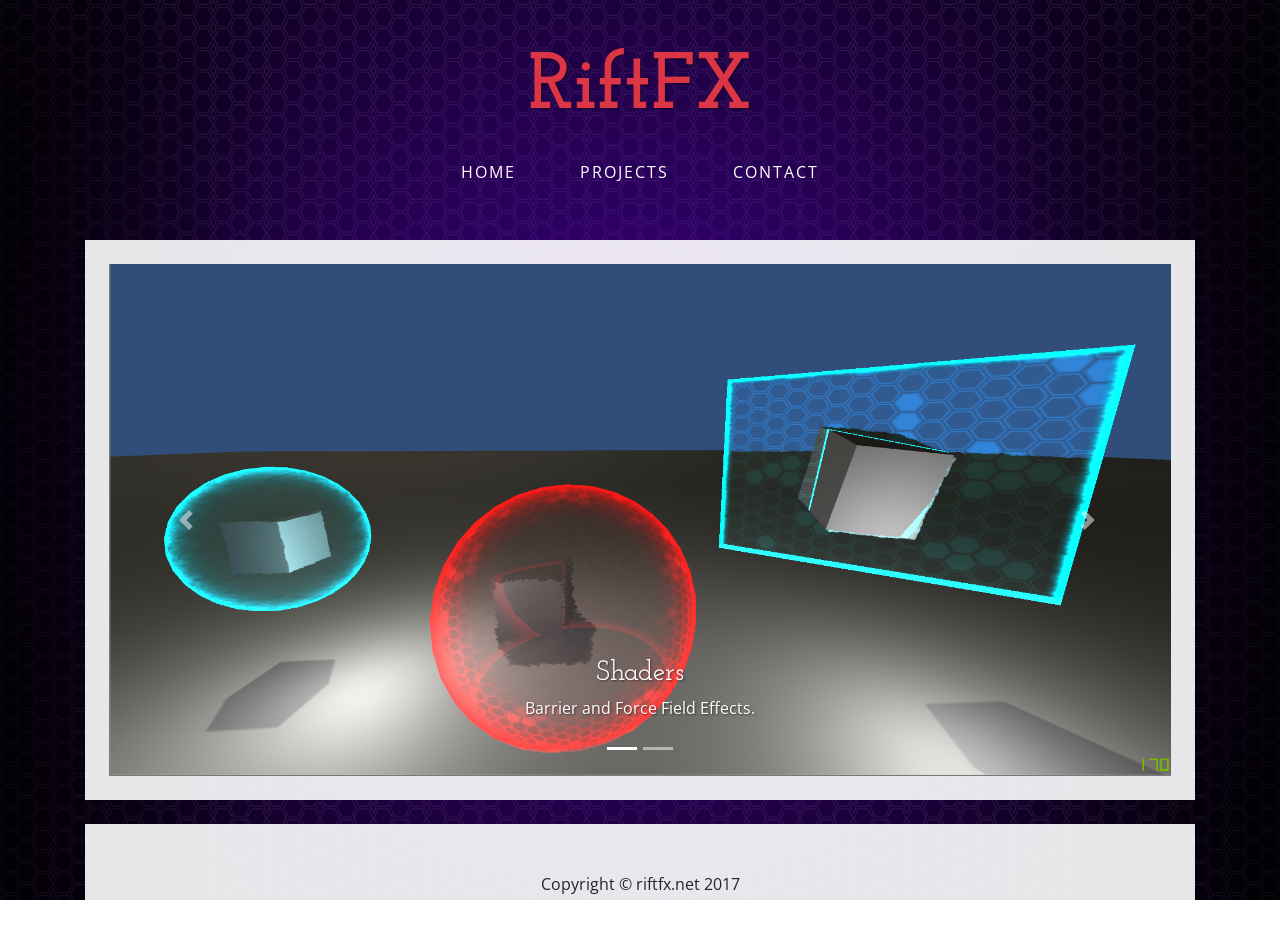
<file: index.html>
<!DOCTYPE html>
<html lang="en">

  <head>

    <meta charset="utf-8">
    <meta name="viewport" content="width=device-width, initial-scale=1, shrink-to-fit=no">
    <meta name="description" content="">
    <meta name="author" content="">

    <title>RiftFX</title>

    <!-- Bootstrap core CSS -->
    <link href="vendor/bootstrap/css/bootstrap.min.css" rel="stylesheet">

    <!-- Custom fonts for this template -->
    <link href="https://fonts.googleapis.com/css?family=Open+Sans:300italic,400italic,600italic,700italic,800italic,400,300,600,700,800" rel="stylesheet" type="text/css">
    <link href="https://fonts.googleapis.com/css?family=Josefin+Slab:100,300,400,600,700,100italic,300italic,400italic,600italic,700italic" rel="stylesheet" type="text/css">

    <!-- Custom styles for this template -->
    <link href="css/business-casual.css" rel="stylesheet">

  </head>

  <body>

    <div class="text-danger tagline-upper text-center text-heading text-shadow text-danger mt-5 d-none d-lg-block">RiftFX</div>

    <!-- Navigation -->
    <nav class="navbar navbar-expand-lg navbar-light bg-black py-lg-4">
      <div class="container">
        <a class="navbar-brand text-uppercase text-expanded font-weight-bold d-lg-none" href="#">Start Bootstrap</a>
        <button class="navbar-toggler" type="button" data-toggle="collapse" data-target="#navbarResponsive" aria-controls="navbarResponsive" aria-expanded="false" aria-label="Toggle navigation">
          <span class="navbar-toggler-icon"></span>
        </button>
        <div class="collapse navbar-collapse" id="navbarResponsive">
          <ul class="navbar-nav mx-auto">
            <li class="nav-item active px-lg-4">
              <a class="nav-link text-uppercase text-expanded text-white" href="index.html">Home
                <span class="sr-only">(current)</span>
              </a>
            </li>
            <li class="nav-item px-lg-4">
              <a class="nav-link text-uppercase text-expanded text-white" href="projects.html">Projects</a>
            </li>            
            <li class="nav-item px-lg-4">
              <a class="nav-link text-uppercase text-expanded text-white" href="contact.html">Contact</a>
            </li>
          </ul>
        </div>
      </div>
    </nav>

    <div class="container">

      <div class="bg-faded p-4 my-4">
        <!-- Image Carousel -->
        <div id="carouselExampleIndicators" class="carousel slide" data-interval="false" data-ride="carousel">
          <ol class="carousel-indicators">
            <li data-target="#carouselExampleIndicators" data-slide-to="0" class="active"></li>
            <li data-target="#carouselExampleIndicators" data-slide-to="1"></li>
            <!--<li data-target="#carouselExampleIndicators" data-slide-to="2"></li>-->
          </ol>
          <div class="carousel-inner" role="listbox">
            <div class="carousel-item active">
              <img class="d-block img-fluid w-100" src="img/demo.png" alt="">
              <div class="carousel-caption d-none d-md-block">
                <h3 class="text-shadow">Shaders</h3>
                <p class="text-shadow">Barrier and Force Field Effects.</p>
              </div>
            </div>
            <div class="carousel-item">
				<!-- 16:9 aspect ratio -->
				<div class="embed-responsive embed-responsive-16by9">
					<iframe class="embed-responsive-item" src="//www.youtube.com/embed/CWp0jQZrzZA"></iframe>
				</div>
            </div>
            <!--<div class="carousel-item">
              <img class="d-block img-fluid w-100" src="img/slide-3.jpg" alt="">
              <div class="carousel-caption d-none d-md-block">
                <h3 class="text-shadow">Third Slide</h3>
                <p class="text-shadow">This is the caption for the third slide.</p>
              </div>
            </div>-->
          </div>
          <a class="carousel-control-prev" href="#carouselExampleIndicators" role="button" data-slide="prev">
            <span class="carousel-control-prev-icon" aria-hidden="true"></span>
            <span class="sr-only">Previous</span>
          </a>
          <a class="carousel-control-next" href="#carouselExampleIndicators" role="button" data-slide="next">
            <span class="carousel-control-next-icon" aria-hidden="true"></span>
            <span class="sr-only">Next</span>
          </a>
        </div>
      </div>

   
    <!-- /.container -->

    <footer class="bg-faded text-center py-5">
      <div class="container">
        <p class="m-0">Copyright &copy; riftfx.net 2017</p>
      </div>
    </footer>

    <!-- Bootstrap core JavaScript -->
    <script src="vendor/jquery/jquery.min.js"></script>
    <script src="vendor/popper/popper.min.js"></script>
    <script src="vendor/bootstrap/js/bootstrap.min.js"></script>

  </body>

</html>
</file>
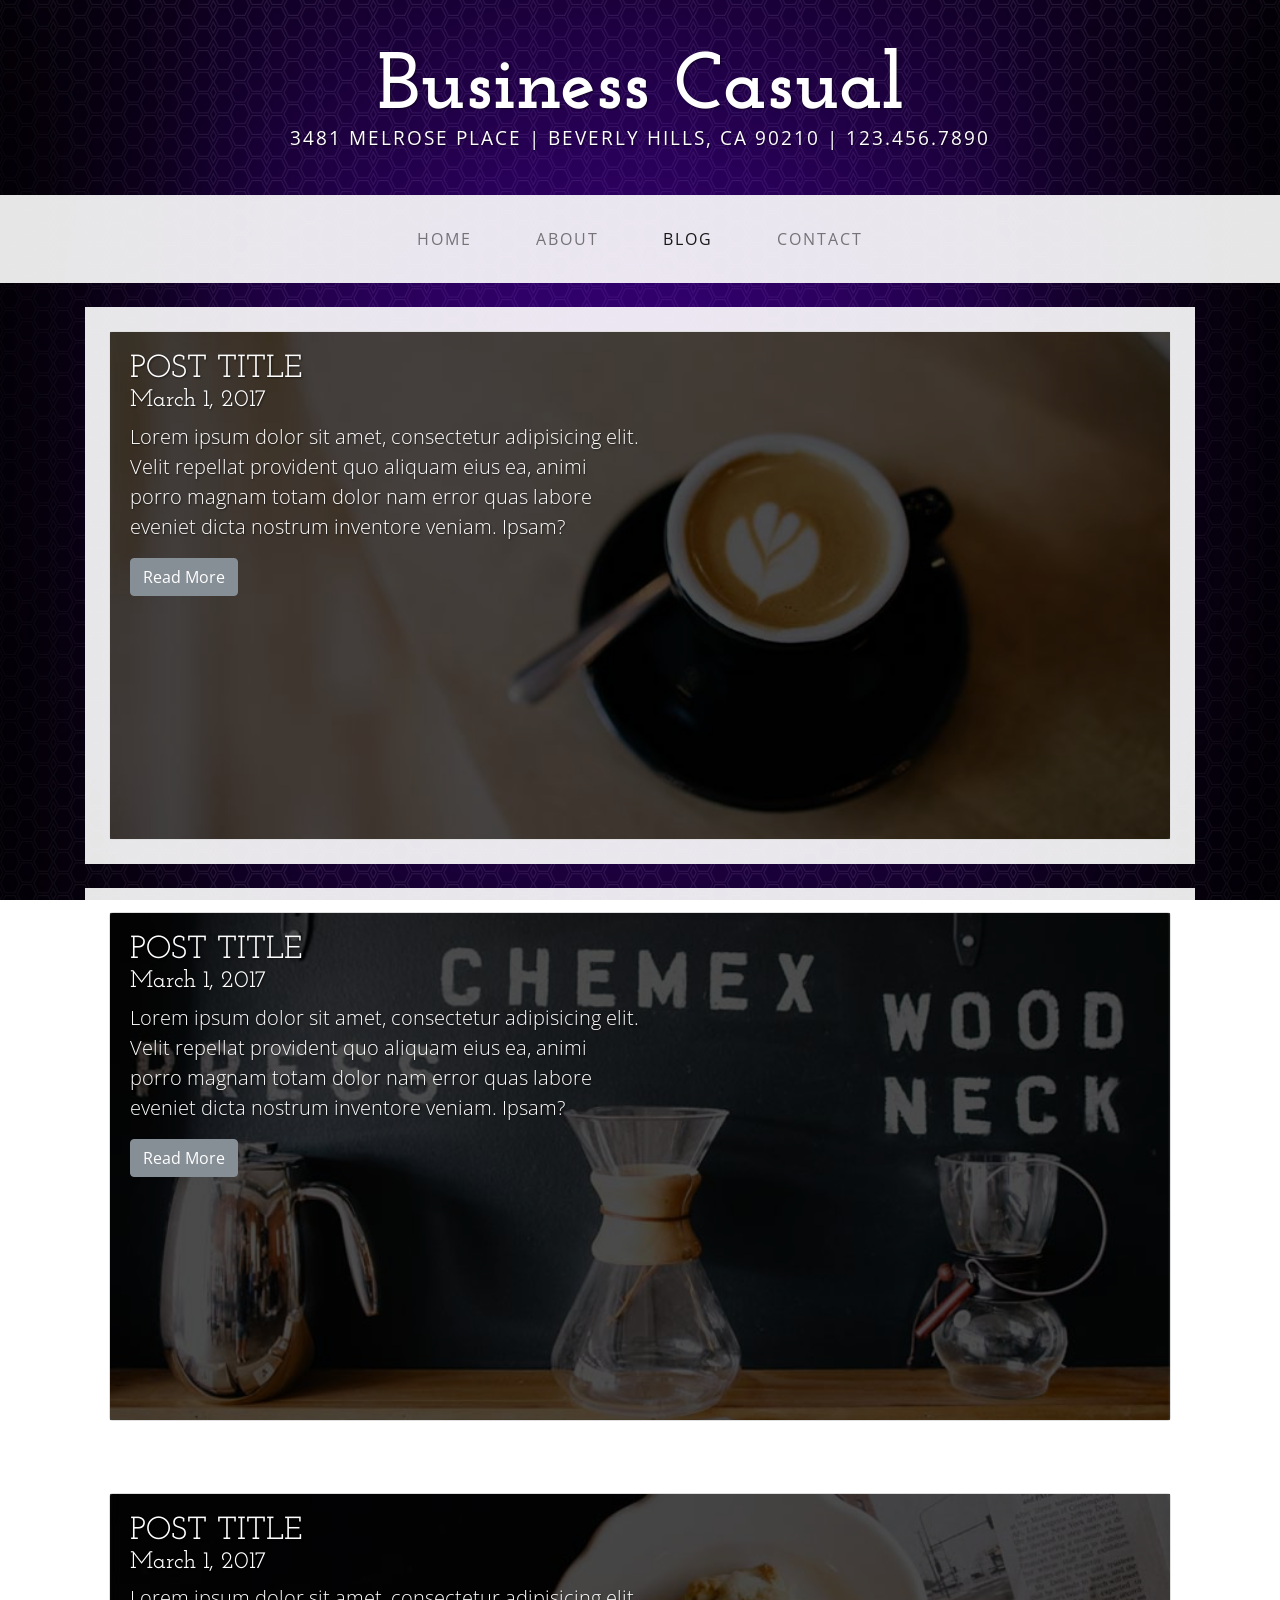
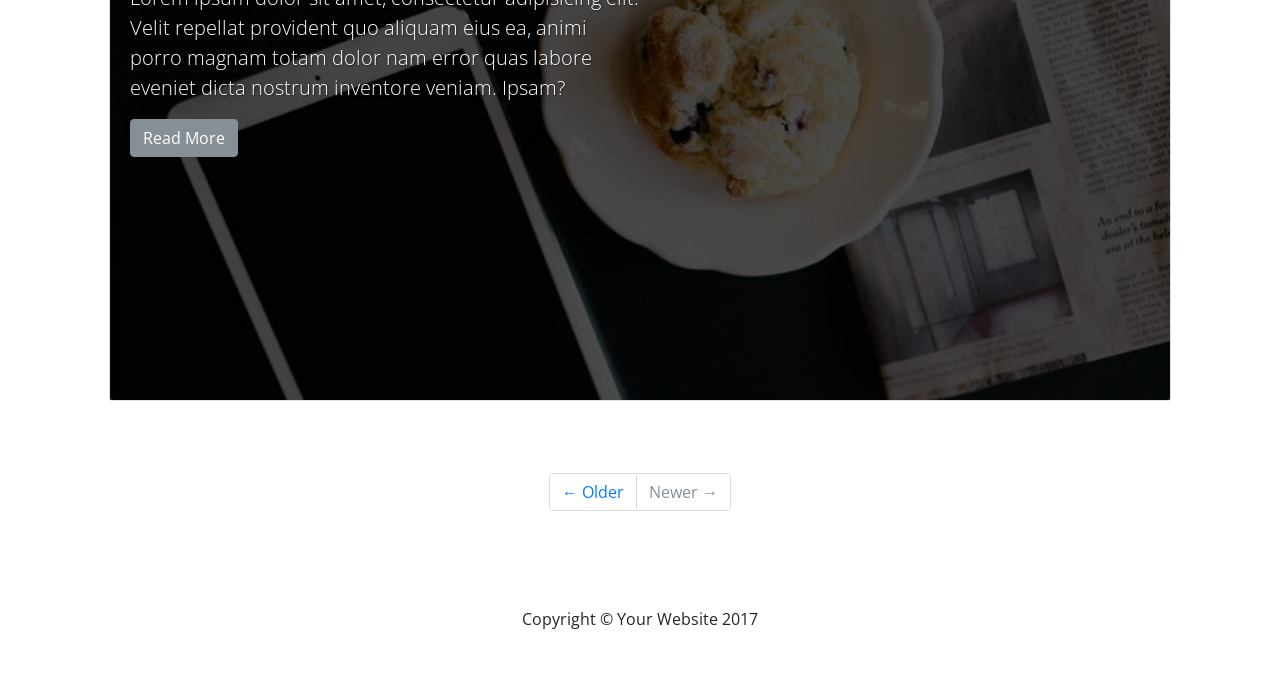
<file: blog.html>
<!DOCTYPE html>
<html lang="en">

  <head>

    <meta charset="utf-8">
    <meta name="viewport" content="width=device-width, initial-scale=1, shrink-to-fit=no">
    <meta name="description" content="">
    <meta name="author" content="">

    <title>Business Casual - Start Bootstrap Theme</title>

    <!-- Bootstrap core CSS -->
    <link href="vendor/bootstrap/css/bootstrap.min.css" rel="stylesheet">

    <!-- Custom fonts for this template -->
    <link href="https://fonts.googleapis.com/css?family=Open+Sans:300italic,400italic,600italic,700italic,800italic,400,300,600,700,800" rel="stylesheet" type="text/css">
    <link href="https://fonts.googleapis.com/css?family=Josefin+Slab:100,300,400,600,700,100italic,300italic,400italic,600italic,700italic" rel="stylesheet" type="text/css">

    <!-- Custom styles for this template -->
    <link href="css/business-casual.css" rel="stylesheet">

  </head>

  <body>

    <div class="tagline-upper text-center text-heading text-shadow text-white mt-5 d-none d-lg-block">Business Casual</div>
    <div class="tagline-lower text-center text-expanded text-shadow text-uppercase text-white mb-5 d-none d-lg-block">3481 Melrose Place | Beverly Hills, CA 90210 | 123.456.7890</div>

    <!-- Navigation -->
    <nav class="navbar navbar-expand-lg navbar-light bg-faded py-lg-4">
      <div class="container">
        <a class="navbar-brand text-uppercase text-expanded font-weight-bold d-lg-none" href="#">Start Bootstrap</a>
        <button class="navbar-toggler" type="button" data-toggle="collapse" data-target="#navbarResponsive" aria-controls="navbarResponsive" aria-expanded="false" aria-label="Toggle navigation">
          <span class="navbar-toggler-icon"></span>
        </button>
        <div class="collapse navbar-collapse" id="navbarResponsive">
          <ul class="navbar-nav mx-auto">
            <li class="nav-item px-lg-4">
              <a class="nav-link text-uppercase text-expanded" href="index.html">Home
                <span class="sr-only">(current)</span>
              </a>
            </li>
            <li class="nav-item px-lg-4">
              <a class="nav-link text-uppercase text-expanded" href="about.html">About</a>
            </li>
            <li class="nav-item active px-lg-4">
              <a class="nav-link text-uppercase text-expanded" href="blog.html">Blog</a>
            </li>
            <li class="nav-item px-lg-4">
              <a class="nav-link text-uppercase text-expanded" href="contact.html">Contact</a>
            </li>
          </ul>
        </div>
      </div>
    </nav>

    <div class="container">

      <div class="bg-faded p-4 my-4">
        <div class="card card-inverse">
          <img class="card-img img-fluid w-100" src="img/slide-1.jpg" alt="">
          <div class="card-img-overlay bg-overlay">
            <h2 class="card-title text-shadow text-white text-uppercase mb-0">Post Title</h2>
            <h4 class="text-shadow text-white">March 1, 2017</h4>
            <p class="lead card-text text-shadow text-white w-50 d-none d-lg-block">Lorem ipsum dolor sit amet, consectetur adipisicing elit. Velit repellat provident quo aliquam eius ea, animi porro magnam totam dolor nam error quas labore eveniet dicta nostrum inventore veniam. Ipsam?</p>
            <a href="#" class="btn btn-secondary">Read More</a>
          </div>
        </div>
      </div>

      <div class="bg-faded p-4 my-4">
        <div class="card card-inverse">
          <img class="card-img img-fluid w-100" src="img/slide-2.jpg" alt="">
          <div class="card-img-overlay bg-overlay">
            <h2 class="card-title text-shadow text-white text-uppercase mb-0">Post Title</h2>
            <h4 class="text-shadow text-white">March 1, 2017</h4>
            <p class="lead card-text text-shadow text-white w-50 d-none d-lg-block">Lorem ipsum dolor sit amet, consectetur adipisicing elit. Velit repellat provident quo aliquam eius ea, animi porro magnam totam dolor nam error quas labore eveniet dicta nostrum inventore veniam. Ipsam?</p>
            <a href="#" class="btn btn-secondary">Read More</a>
          </div>
        </div>
      </div>

      <div class="bg-faded p-4 my-4">
        <div class="card card-inverse">
          <img class="card-img img-fluid w-100" src="img/slide-3.jpg" alt="">
          <div class="card-img-overlay bg-overlay">
            <h2 class="card-title text-shadow text-white text-uppercase mb-0">Post Title</h2>
            <h4 class="text-shadow text-white">March 1, 2017</h4>
            <p class="lead card-text text-shadow text-white w-50 d-none d-lg-block">Lorem ipsum dolor sit amet, consectetur adipisicing elit. Velit repellat provident quo aliquam eius ea, animi porro magnam totam dolor nam error quas labore eveniet dicta nostrum inventore veniam. Ipsam?</p>
            <a href="#" class="btn btn-secondary">Read More</a>
          </div>
        </div>
      </div>

      <!-- Pagination -->
      <div class="bg-faded p-4 my-4">
        <ul class="pagination justify-content-center mb-0">
          <li class="page-item">
            <a class="page-link" href="#">&larr; Older</a>
          </li>
          <li class="page-item disabled">
            <a class="page-link" href="#">Newer &rarr;</a>
          </li>
        </ul>
      </div>

    </div>
    <!-- /.container -->

    <footer class="bg-faded text-center py-5">
      <div class="container">
        <p class="m-0">Copyright &copy; Your Website 2017</p>
      </div>
    </footer>

    <!-- Bootstrap core JavaScript -->
    <script src="vendor/jquery/jquery.min.js"></script>
    <script src="vendor/popper/popper.min.js"></script>
    <script src="vendor/bootstrap/js/bootstrap.min.js"></script>

  </body>

</html>
</file>
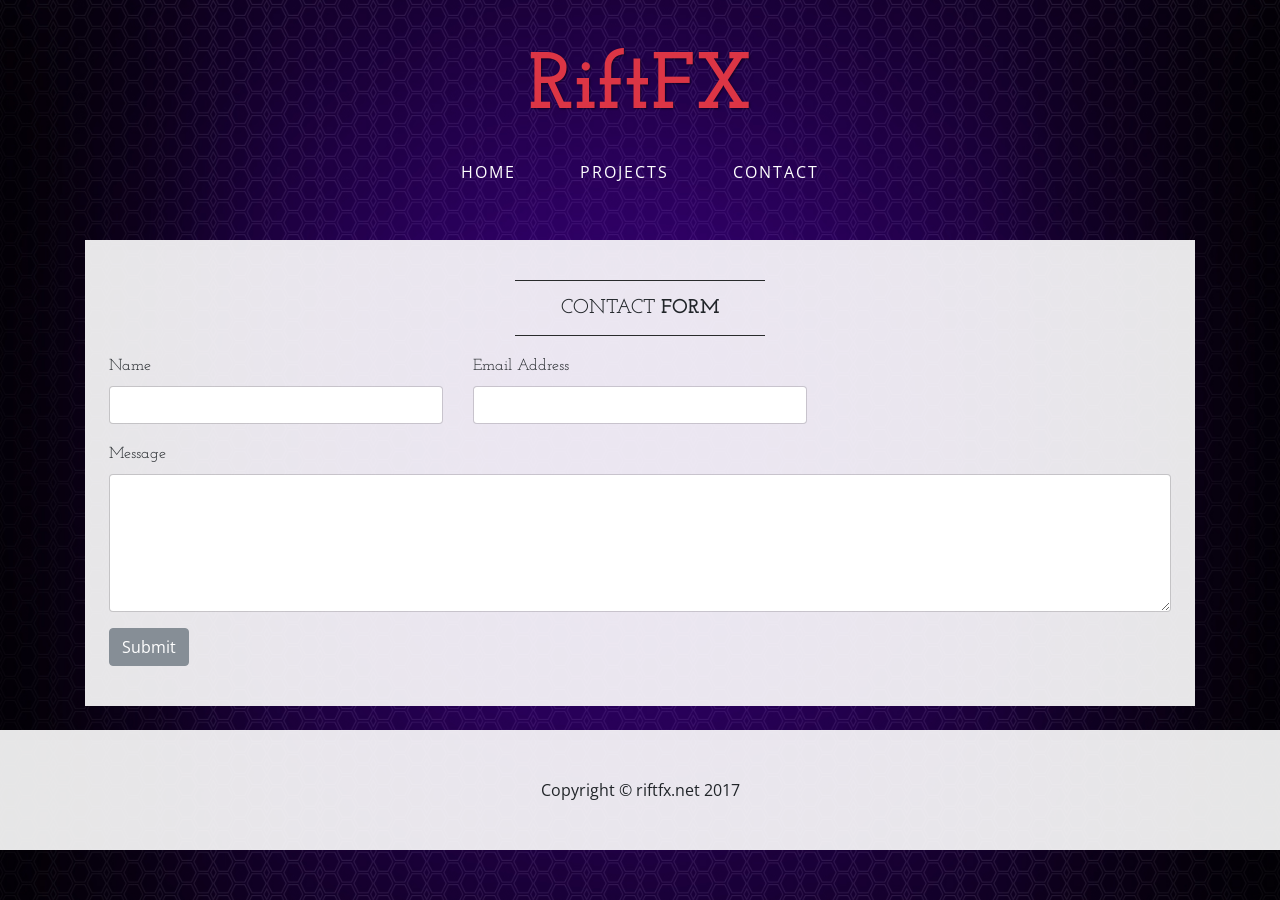
<file: contact.html>
<!DOCTYPE html>
<html lang="en">

  <head>

    <meta charset="utf-8">
    <meta name="viewport" content="width=device-width, initial-scale=1, shrink-to-fit=no">
    <meta name="description" content="">
    <meta name="author" content="">

    <title>RiftFX - Contact</title>

    <!-- Bootstrap core CSS -->
    <link href="vendor/bootstrap/css/bootstrap.min.css" rel="stylesheet">

    <!-- Custom fonts for this template -->
    <link href="https://fonts.googleapis.com/css?family=Open+Sans:300italic,400italic,600italic,700italic,800italic,400,300,600,700,800" rel="stylesheet" type="text/css">
    <link href="https://fonts.googleapis.com/css?family=Josefin+Slab:100,300,400,600,700,100italic,300italic,400italic,600italic,700italic" rel="stylesheet" type="text/css">

    <!-- Custom styles for this template -->
    <link href="css/business-casual.css" rel="stylesheet">

  </head>

  <body>

    <div class="text-danger tagline-upper text-center text-heading text-shadow text-white mt-5 d-none d-lg-block">RiftFX</div>

    <!-- Navigation -->
    <nav class="navbar navbar-expand-lg navbar-light bg-black py-lg-4">
      <div class="container">
        <a class="navbar-brand text-uppercase text-expanded font-weight-bold d-lg-none" href="#">Start Bootstrap</a>
        <button class="navbar-toggler" type="button" data-toggle="collapse" data-target="#navbarResponsive" aria-controls="navbarResponsive" aria-expanded="false" aria-label="Toggle navigation">
          <span class="navbar-toggler-icon"></span>
        </button>
        <div class="collapse navbar-collapse" id="navbarResponsive">
          <ul class="navbar-nav mx-auto">
            <li class="nav-item px-lg-4">
              <a class="nav-link text-uppercase text-white text-expanded" href="index.html">Home
                <span class="sr-only">(current)</span>
              </a>
            </li>
            <li class="nav-item px-lg-4">
              <a class="nav-link text-uppercase text-white text-expanded" href="projects.html">Projects</a>
            </li>            
            <li class="nav-item active px-lg-4">
              <a class="nav-link text-uppercase text-white text-expanded" href="contact.html">Contact</a>
            </li>
          </ul>
        </div>
      </div>
    </nav>

    <div class="container">
      
      <div class="bg-faded p-4 my-4">
        <hr class="divider">
        <h2 class="text-center text-lg text-uppercase my-0">Contact
          <strong>Form</strong>
        </h2>
        <hr class="divider">
        <form action="https://formspree.io/riftfx.contact@gmail.com" method="POST">
          <div class="row">
            <div class="form-group col-lg-4">
              <label for="name" class="text-heading">Name</label>
              <input type="text" name="name" class="form-control">
            </div>
            <div class="form-group col-lg-4">
              <label for="email" class="text-heading">Email Address</label>
              <input type="email" name="_replyto" class="form-control">
            </div>
            <div class="clearfix"></div>
            <div class="form-group col-lg-12">
              <label for="message" class="text-heading">Message</label>
              <textarea class="form-control"  name="body" rows="6"></textarea>
            </div>
            <div class="form-group col-lg-12">
				<input type="submit" value="Submit" class="btn btn-secondary">

            </div>
          </div>
        </form>
      </div>

    </div>
    <!-- /.container -->

    <footer class="bg-faded text-center py-5">
      <div class="container">
        <p class="m-0">Copyright &copy; riftfx.net 2017</p>
      </div>
    </footer>

    <!-- Bootstrap core JavaScript -->
    <script src="vendor/jquery/jquery.min.js"></script>
    <script src="vendor/popper/popper.min.js"></script>
    <script src="vendor/bootstrap/js/bootstrap.min.js"></script>

  </body>

</html>
</file>
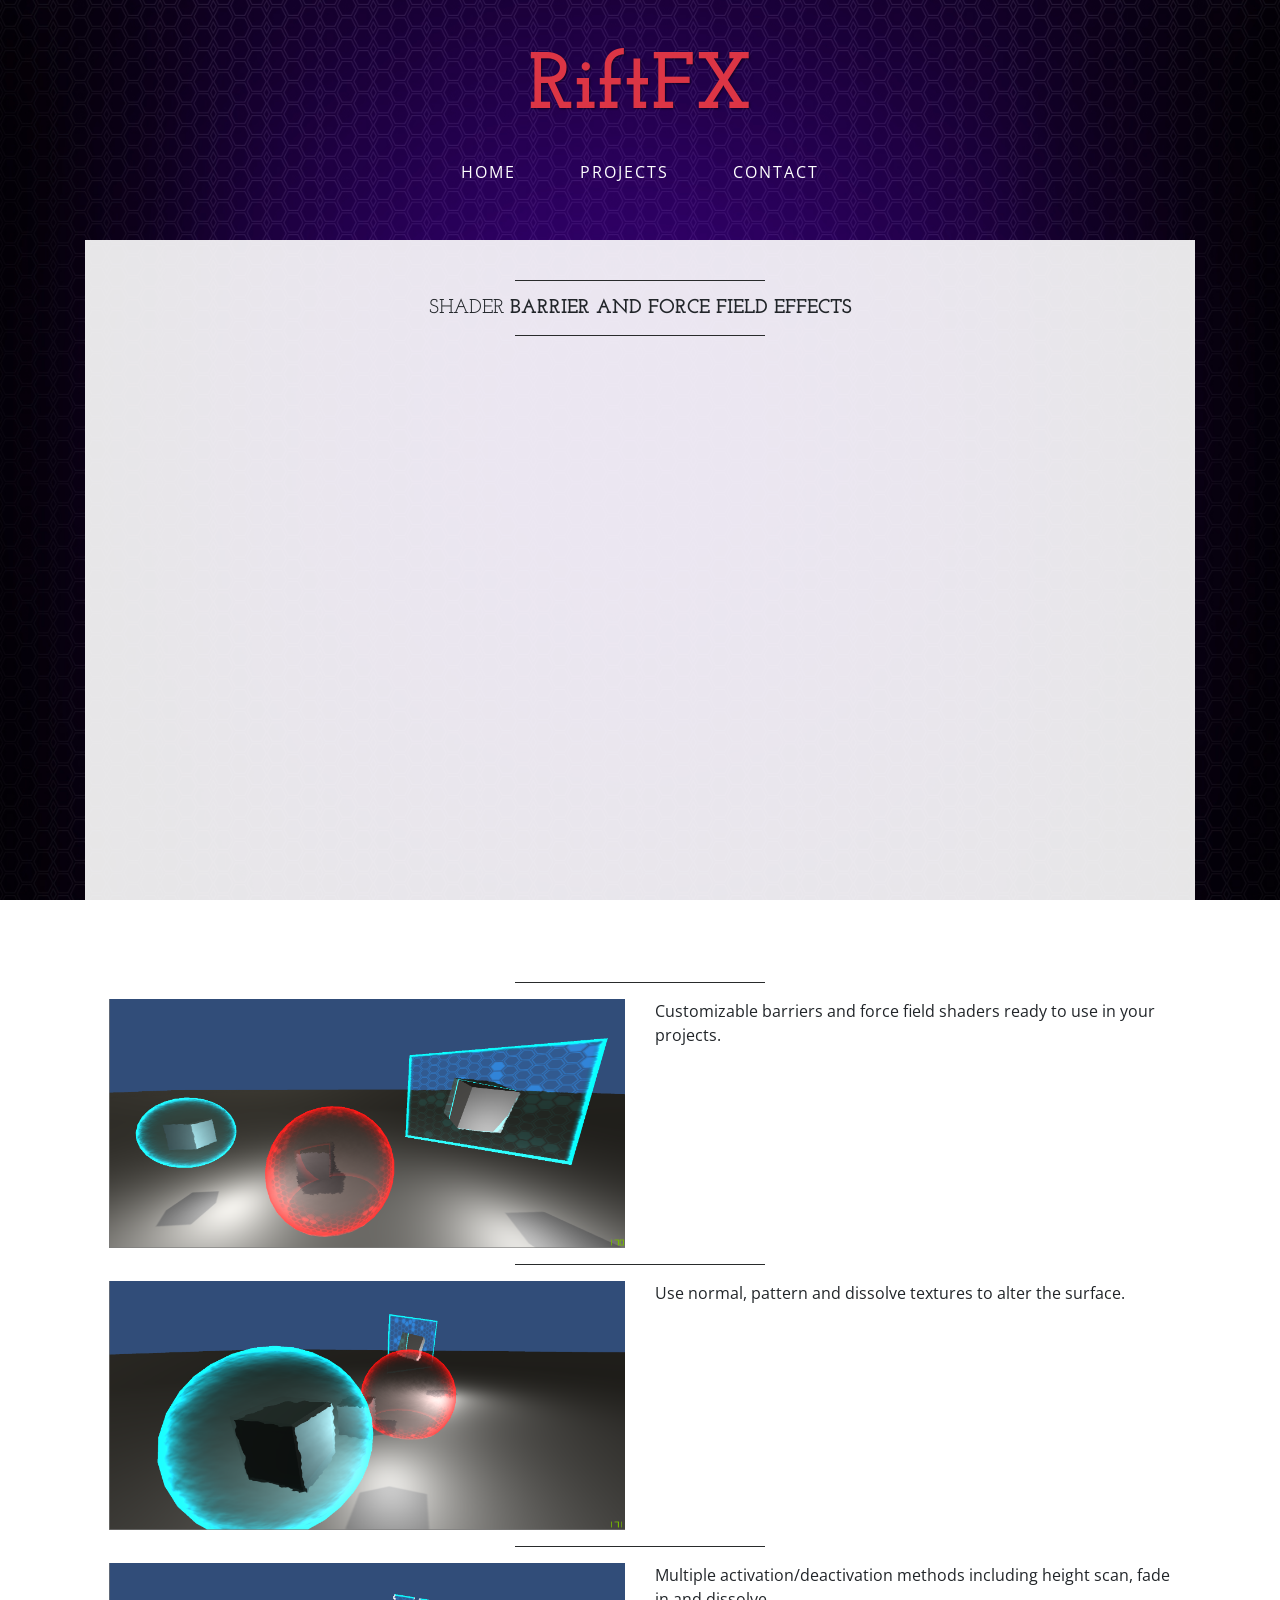
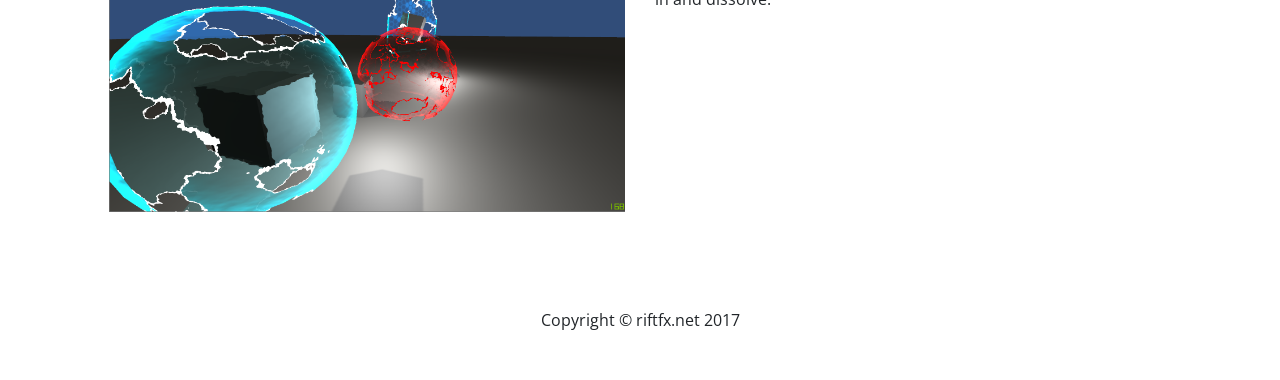
<file: projects.html>
<!DOCTYPE html>
<html lang="en">

  <head>

    <meta charset="utf-8">
    <meta name="viewport" content="width=device-width, initial-scale=1, shrink-to-fit=no">
    <meta name="description" content="">
    <meta name="author" content="">

    <title>RiftFX - Products</title>

    <!-- Bootstrap core CSS -->
    <link href="vendor/bootstrap/css/bootstrap.min.css" rel="stylesheet">

    <!-- Custom fonts for this template -->
    <link href="https://fonts.googleapis.com/css?family=Open+Sans:300italic,400italic,600italic,700italic,800italic,400,300,600,700,800" rel="stylesheet" type="text/css">
    <link href="https://fonts.googleapis.com/css?family=Josefin+Slab:100,300,400,600,700,100italic,300italic,400italic,600italic,700italic" rel="stylesheet" type="text/css">

    <!-- Custom styles for this template -->
    <link href="css/business-casual.css" rel="stylesheet">

  </head>

  <body>

    <div class="text-danger tagline-upper text-center text-heading text-shadow text-white mt-5 d-none d-lg-block">RiftFX</div>

    <!-- Navigation -->
    <nav class="navbar navbar-expand-lg navbar-light bg-black py-lg-4">
      <div class="container">
        <a class="navbar-brand text-uppercase text-expanded font-weight-bold d-lg-none" href="#">Start Bootstrap</a>
        <button class="navbar-toggler" type="button" data-toggle="collapse" data-target="#navbarResponsive" aria-controls="navbarResponsive" aria-expanded="false" aria-label="Toggle navigation">
          <span class="navbar-toggler-icon"></span>
        </button>
        <div class="collapse navbar-collapse" id="navbarResponsive">
          <ul class="navbar-nav mx-auto">
            <li class="nav-item px-lg-4">
              <a class="nav-link text-uppercase text-white text-expanded"  href="index.html">Home
                <span class="sr-only">(current)</span>
              </a>
            </li>
            <li class="nav-item active px-lg-4">
              <a class="nav-link text-uppercase text-white text-expanded" href="projects.html">Projects</a>
            </li>
            <li class="nav-item px-lg-4">
              <a class="nav-link text-uppercase text-white text-expanded" href="contact.html">Contact</a>
            </li>
          </ul>
        </div>
      </div>
    </nav>

    <div class="container">

      <div class="bg-faded p-4 my-4">
        <hr class="divider">
        <h2 class="text-center text-lg text-uppercase my-0">Shader
          <strong>Barrier and Force Field Effects</strong>
        </h2>
        <hr class="divider">
		
		
		<div class="row">
            <div class="embed-responsive embed-responsive-16by9">
				<iframe class="embed-responsive-item" src="//www.youtube.com/embed/CWp0jQZrzZA"></iframe>
			</div>
        </div>
		<hr class="divider">
        <div class="row">
          <div class="col-lg-6">
            <img class="img-fluid mb-4 mb-lg-0" src="img/demo.png" alt="">
          </div>
          <div class="col-lg-6">
            <p>Customizable barriers and force field shaders ready to use in your projects.</p>            		
          </div>
        </div>
		<hr class="divider">
		<div class="row">
          <div class="col-lg-6">
            <img class="img-fluid mb-4 mb-lg-0" src="img/test3.png" alt="">
          </div>
          <div class="col-lg-6">
            <p>Use normal, pattern and dissolve textures to alter the surface.</p>            
          </div>
        </div>
		<hr class="divider">
		<div class="row">
          <div class="col-lg-6">
            <img class="img-fluid mb-4 mb-lg-0" src="img/test.png" alt="">
          </div>
          <div class="col-lg-6">
            <p>Multiple activation/deactivation methods including height scan, fade in and dissolve.</p>
          </div>
        </div>
      </div>

    </div>
    <!-- /.container -->

    <footer class="bg-faded text-center py-5">
      <div class="container">
        <p class="m-0">Copyright &copy; riftfx.net 2017</p>
      </div>
    </footer>

    <!-- Bootstrap core JavaScript -->
    <script src="vendor/jquery/jquery.min.js"></script>
    <script src="vendor/popper/popper.min.js"></script>
    <script src="vendor/bootstrap/js/bootstrap.min.js"></script>

  </body>

</html>
</file>
<file: css/business-casual.css>
/*!
 * Start Bootstrap - Business Casual (http://startbootstrap.com/template-overviews/business-casual)
 * Copyright 2013-2017 Start Bootstrap
 * Licensed under MIT (https://github.com/BlackrockDigital/startbootstrap-business-casual/blob/master/LICENSE)
 */

body {
  font-family: "Open Sans", Helvetica, Arial, sans-serif;
  background: url('../img/background.jpg') no-repeat center center fixed;
  -webkit-background-size: cover;
  -moz-background-size: cover;
  background-size: cover;
  -o-background-size: cover;
}

h1, h2, h3, h4, h5, h6, .text-heading {
  font-family: "Josefin Slab", "Helvetica Neue", Helvetica, Arial, sans-serif;
}

h1 {
  font-size: 4rem;
}

.tagline-upper {
  font-size: 5rem;
  font-weight: 700;
  line-height: 1;
}

.tagline-lower {
  font-size: 1.2rem;
  line-height: 1;
}

.text-expanded {
  letter-spacing: 2px;
}

.text-shadow {
  text-shadow: 1px 1px 2px rgba(0, 0, 0, 0.5);
}

.text-unshadow {
  text-shadow: 1px 1px 2px rgba(255, 255, 255, 0.5);
}


.text-lg {
  font-size: 1.25rem;
}

.bg-black {
	background-color: rgba(0,0,0,0)
}

.bg-faded {
  background-color: rgba(255, 255, 255, 0.9);
}

.bg-overlay {
  background-color: rgba(0, 0, 0, 0.7);
}

hr.divider {
  border-color: #292b2c;
  max-width: 250px;
}

.map-container iframe {
  pointer-events: none;
}

.map-container iframe.clicked {
  pointer-events: auto;
}
</file>
